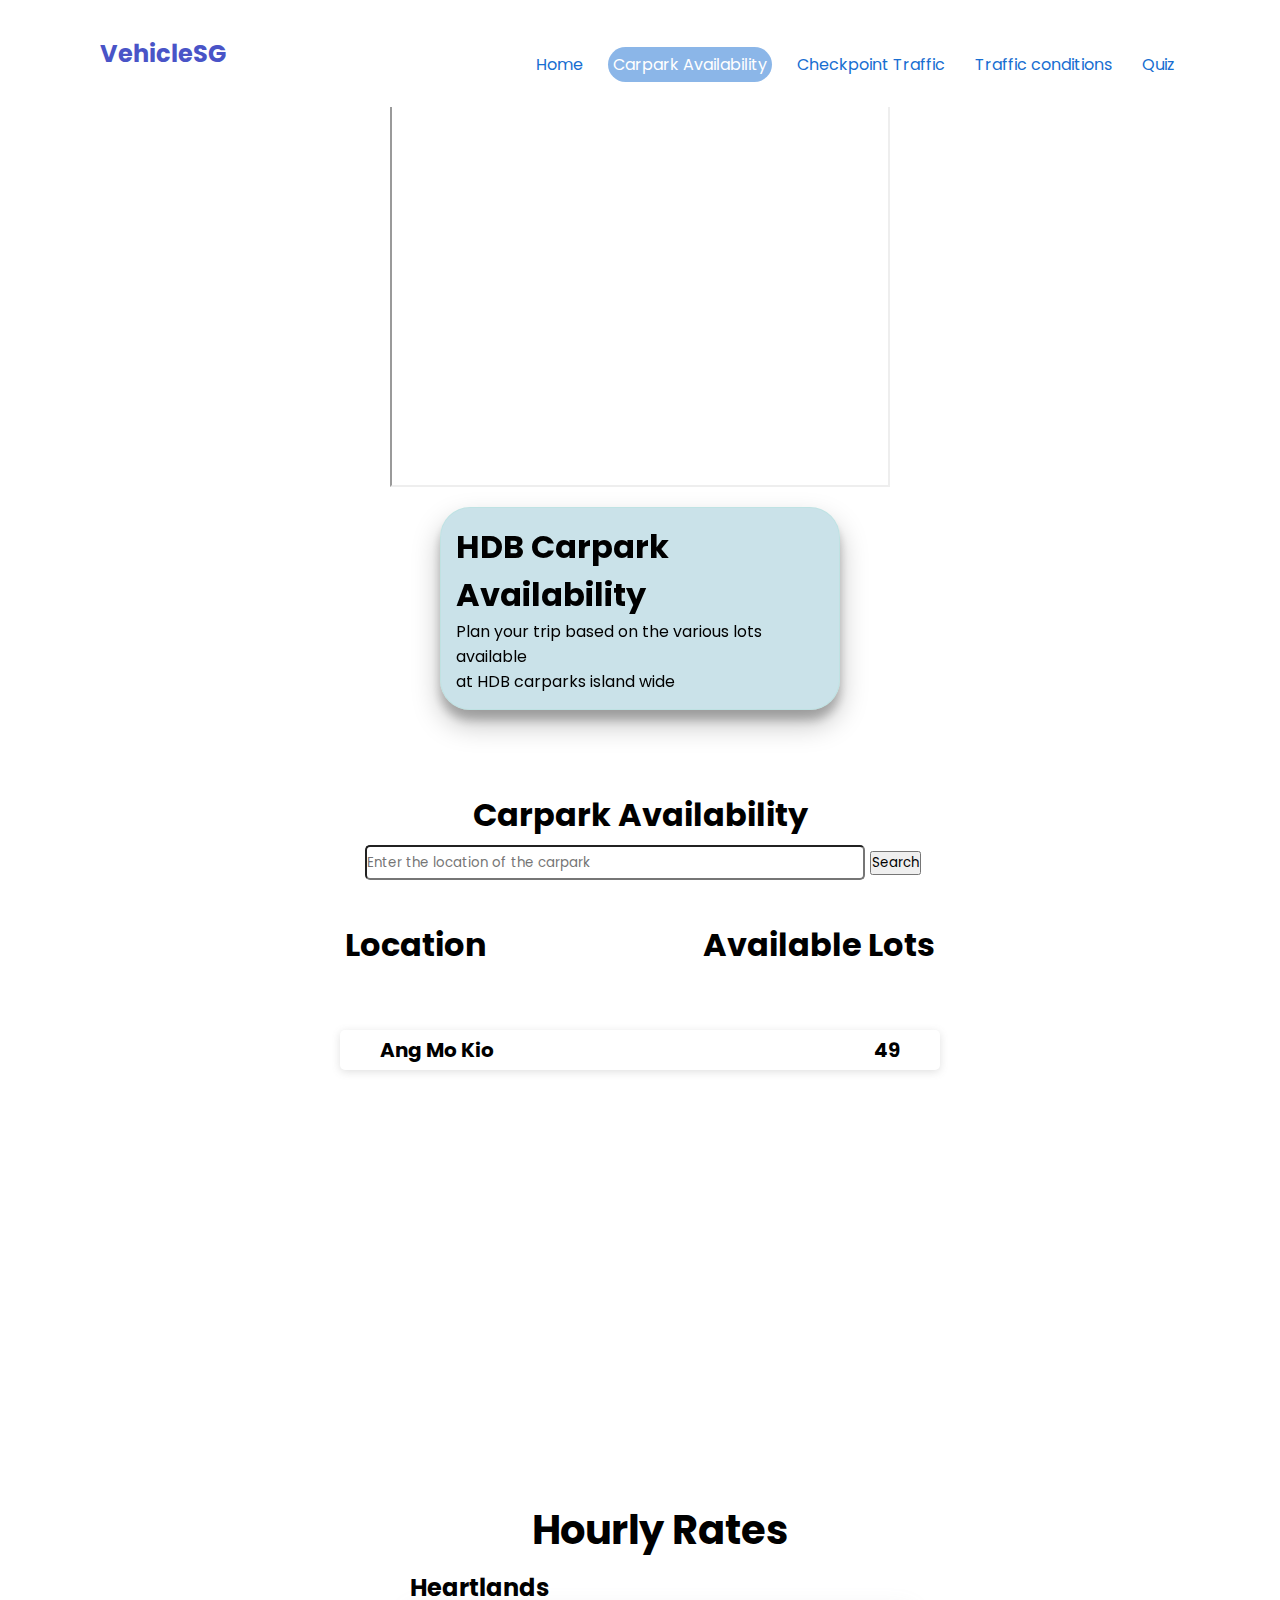
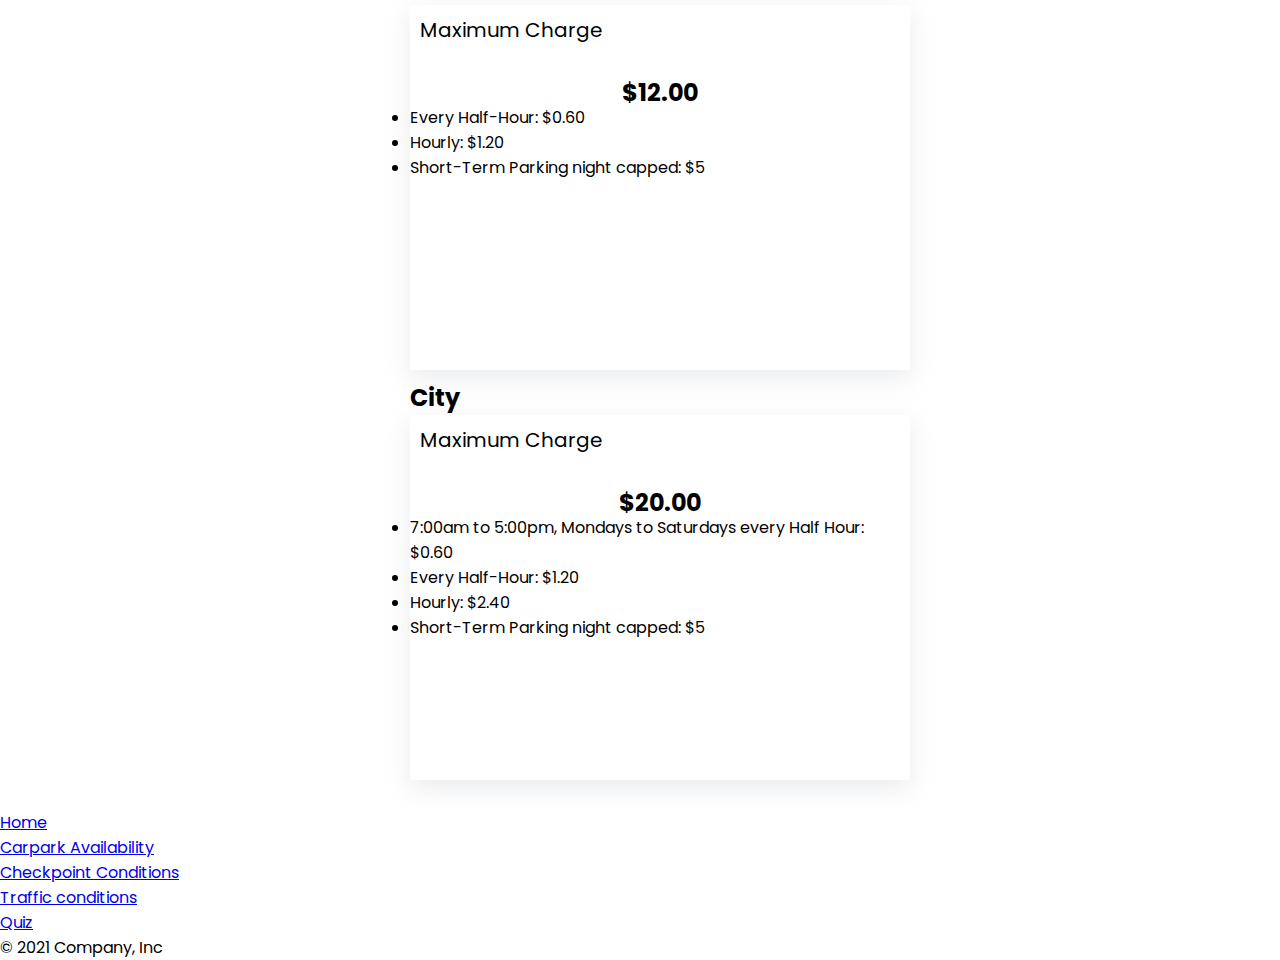
<file: Carpark Availabilty/Carpark.html>
<!DOCTYPE html>
<html>
    <head>
        <meta charset="utf-8">
        <meta http-equiv="X-UA-Compatible" content="IE=edge">
        <title></title>
        <meta name="description" content="">
        <meta name="viewport" content="width=device-width, initial-scale=1">
        <link href="https://cdn.jsdelivr.net/npm/bootstrap@5.3.2/dist/css/bootstrap.min.css" rel="stylesheet" integrity="sha384-T3c6CoIi6uLrA9TneNEoa7RxnatzjcDSCmG1MXxSR1GAsXEV/Dwwykc2MPK8M2HN" crossorigin="anonymous">
        <link rel="stylesheet" href="../CSS/stylesheet.css" type="text/css">
        <link rel = "stylesheet" href="../Carpark Availabilty/CSS/carpark.css" type="text/css">
        

    </head>
    <body>
      <header id = "header"> 
        <a href ="#" class = "logo">VehicleSG</a>
        <ul>
            <li><a href = "../index.html" target = "_blank"> Home</a></li>
            <li><a href = "#" class ="active"> Carpark Availability</a></li>
            <li><a href = "../Checkpoint Traffic/Checkpoint.html" target="_blank"> Checkpoint Traffic</a></li>
            <li><a href = "../Traffic Conditions/Traffic.html" target ="_blank"> Traffic conditions</a></li>
            <li><a href = "../Quiz/Quiz.html" target = "_blank"> Quiz</a></li>
        </ul>
      </header>

        <div class = "banner-for-carpark">
          <iframe src="https://lottie.host/embed/a93cc6ef-fa9a-40ad-89ad-c9c7032737e9/1m42JVrLVW.json"></iframe>
          <div class = "car-text">
            <h1>HDB Carpark Availability</h1>
            <p>Plan your trip based on the various lots available <br> at HDB carparks island wide </p>
          </div>         
            
        </div>
        

        <div class="carpark-container">
          <div class="col-md-6" id="carpark-availability">
              <div class="carpark-header">
                  <h1>Carpark Availability</h1>
              </div>
              <div class="search-bar">
                  <form class="d-flex">
                      <input class="form-control" type="search" placeholder="Enter the location of the carpark" aria-label="Search">
                      <button class="btn btn-outline-success" type="submit">Search</button>
                  </form>
              </div>
              <div class="carpark-heading">
                  <h1>Location</h1>
                  <h1>Available Lots</h1>
              </div>
              <div class="carpark-content">
                  <div class="location">
                      <h1>Ang Mo Kio</h1>
                  </div>
                  <div class="lots-available">
                      <h1>49</h1>
                  </div>
              </div>
          </div>
      </div>
      
  
        
        <div class = "carpark-rates">
          <div class = "rate-header">
            <h1>Hourly Rates</h1>
          </div>
          <div class = "row g-2" id="rates">
            <div class = "col-md-6" id="non-central">
              <div class = "card-header">
                <h2>Heartlands</h2>
              </div>
              <div class = "card">
                <div class = "card-body">
                  <div class = "subheading">
                    <p>Maximum Charge</p>
                  </div>
                  <h2 class = "card-title">$12.00</h2>
                </div>
                <ul class="list-group list-group-flush">
                  <li class="list-group-item">Every Half-Hour: $0.60</li>
                  <li class="list-group-item">Hourly: $1.20</li>
                  <li class="list-group-item">Short-Term Parking night capped: $5</li>
                </ul>
              </div>
            </div>

            <div class = "col-md-6" id="central">
              <div class = "card-header">
                <h2>City</h2>
              </div>
              <div class = "card">
                <div class = "card-body">
                  <div class = "subheading">
                    <p>Maximum Charge</p>
                  </div>
                  <h2 class = "card-title">$20.00</h2>
                </div>
                <ul class="list-group list-group-flush">
                  <li class="list-group-item">7:00am to 5:00pm, Mondays to Saturdays every Half Hour: $0.60</li>
                  <li class="list-group-item">Every Half-Hour: $1.20</li>
                  <li class="list-group-item">Hourly: $2.40</li>
                  <li class="list-group-item">Short-Term Parking night capped: $5</li>
                </ul>
              </div>
            </div>
          </div>
        </div>

        <footer class="py-3 my-4 bg-white ">
            <ul class="nav justify-content-center border-bottom pb-3 mb-3">
              <li class="nav-item"><a href="#" class="nav-link px-2 text-muted">Home</a></li>
              <li class="nav-item"><a href="#" class="nav-link px-2 text-muted">Carpark Availability</a></li>
              <li class="nav-item"><a href="#" class="nav-link px-2 text-muted">Checkpoint Conditions</a></li>
              <li class="nav-item"><a href="#" class="nav-link px-2 text-muted">Traffic conditions</a></li>
              <li class="nav-item"><a href="#" class="nav-link px-2 text-muted">Quiz</a></li>
            </ul>
            <p class="text-center text-muted">© 2021 Company, Inc</p>
        </footer>
        
        
        <script src="https://cdn.jsdelivr.net/npm/bootstrap@5.3.2/dist/js/bootstrap.bundle.min.js" integrity="sha384-C6RzsynM9kWDrMNeT87bh95OGNyZPhcTNXj1NW7RuBCsyN/o0jlpcV8Qyq46cDfL" crossorigin="anonymous"></script>
        <script src = "Javascript/carpark.js"></script>
    </body>
</html>
</file>
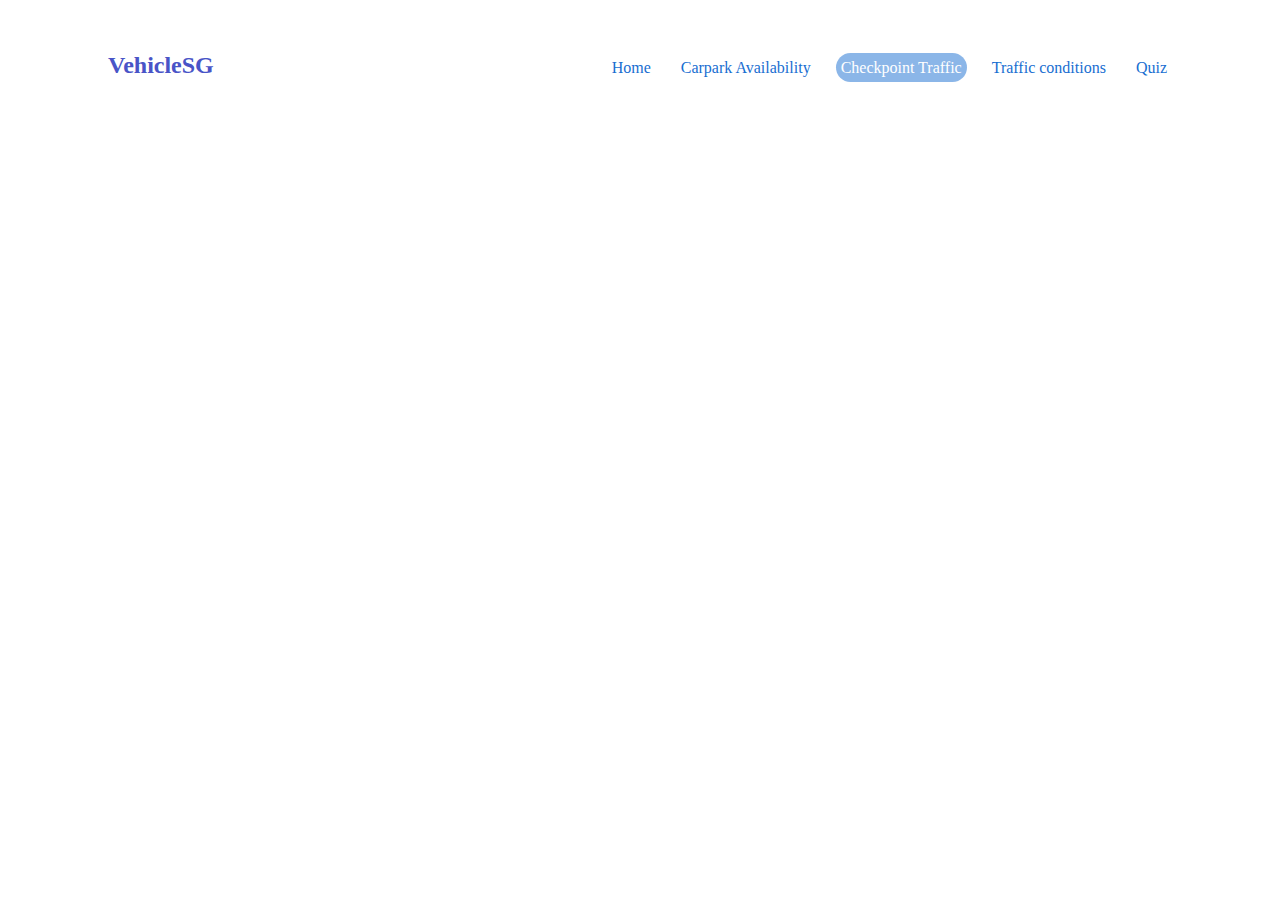
<file: Checkpoint Traffic/Checkpoint.html>
<!doctype html>
<html>
    <head>
        <meta charset="UTF-8">
        <meta http-equiv="X-UA-Compatible" content="IE=edge">
        <meta name="viewport" content="width=device-width, initial-scale=1.0">
        <link href="https://cdn.jsdelivr.net/npm/bootstrap@5.3.2/dist/css/bootstrap.min.css" rel="stylesheet" integrity="sha384-T3c6CoIi6uLrA9TneNEoa7RxnatzjcDSCmG1MXxSR1GAsXEV/Dwwykc2MPK8M2HN" crossorigin="anonymous">
        <link rel="stylesheet" type = "text/css" href = "Checkpoint.css">
        <link rel="preconnect" href="https://fonts.googleapis.com">
        <link rel="preconnect" href="https://fonts.gstatic.com" crossorigin> 
        <link href="https://fonts.googleapis.com/css2?family=Lato:ital,wght@0,100;0,300;0,400;0,700;0,900;1,100;1,300;1,400;1,700;1,900&family=Poppins&display=swap" rel="stylesheet">
        <title>Checkpoint Traffic</title>
    </head>
    <body>
        <header id = "header"> 
            <a href ="#" class = "logo">VehicleSG</a>
            <ul>
                <li><a href = "../index.html" target="_blank"> Home</a></li>
                <li><a href = "../Carpark Availabilty/Carpark.html" target ="_blank"> Carpark Availability</a></li>
                <li><a href = "#" class = "active"> Checkpoint Traffic</a></li>
                <li><a href = "../Traffic Conditions/Traffic.html" target ="_blank"> Traffic conditions</a></li>
                <li><a href = "../Quiz/Quiz.html" target="_blank"> Quiz</a></li>
            </ul>
        </header>
        
        <div id="result-container">
            <script src="Checkpoint.js"></script>
        </div>
        
    </body>
</html>
</file>
<file: CSS/stylesheet.css>
@import url("https://fonts.googleapis.com/css2?family=Poppins:300,400,500,600,700,800,900&display=swap");
@import url("https://fonts.googleapis.com/css2?family=Rancho&display=swap");
*
{
    margin : 0;
    padding: 0;
    box-sizing: border-box;
    font-family: 'Poppins',sans-serif;
}

body {
    overflow-x: hidden;
    background: #fff;
    min-height: 100vh;
}

#header {
    position: absolute;
    top:0;
    left:0;
    width:100%;
    padding: 30px 100px;
    display: flex;
    justify-content: space-between;
    align-items: center;
    z-index: 10000;
}

.logo {
    color: #4954c7;
    font-weight: 700;
    font-size: 2em;
    text-decoration: none;
}

#header ul {
    display: flex;
    justify-content: center;
    align-items: center;
    margin-top: 2%;
}

#header ul li {
    list-style: none;
    margin-left: 20px;
}

#header ul li a {
    text-decoration: none;
    padding: 6px 5px;
    color: rgba(24, 110, 209);
    border-radius: 20px;
}

#header ul li a:hover,
#header ul li a.active{
    background-color: rgba(24, 110, 209,0.5);
    color: rgb(255, 255, 255);
}

section{
    position: relative;
    width: 100%;
    height: 100vh;
    display: flex;
    justify-content: center;
    align-items: center;
}

section::before {
    content: "" ;
    position: absolute;
    bottom:0;
    left:0;
    width: 100%;
    height: 100px;
    background: linear-gradient(to top, rgb(124, 164, 255) transparent);
    z-index: 10;
}

section img{
    position: absolute;
    top:50;
    left:0;
    width: 100%;
    height: 100%;
    object-fit:cover;
    pointer-events: none;
}

section #text {
    position: absolute;
    color: #3a43ac;
    font-size: 12vw;
    text-align: center;
    line-height: 0.55em;
    font-family: "Rancho", cursive;
    transform: translateY(-15%)
}

section #text span{
    font-size: 0.20em;
    letter-spacing: 2px;
    font-weight: 400;
    font-family: "Poppins", sans-serif;
}

#btn {
    text-decoration: none;
    display: inline-block;
    padding: 8px 25px;
    background-color: rgb(124, 164, 255);
    color: #ffffff;
    font-size: 0.8em;
    font-weight: 500;
    letter-spacing: 2px;
    border-radius: 40px;
    transform: translateY(150px);
}

.sec {
    position: relative;
    padding: 100px;    
    font-family: 'Poppins', sans-serif;
    background-image: linear-gradient(40deg, #4158D0 0%, #7CB9E8 46%, #F0F8FF 100%);
    width: 100%;
    height: 95vh;
    display: flex;
    align-items: center;
    justify-content: center;
    padding: 100px;
}

.sec h1{
    text-align: center;
}

.sec p {
    font-size: 20px;
}

.container {
    top:10%;
    width: 80%;
    display: block;
    flex-direction: column;
    background: rgba(65, 150, 176, 0.28);
    border-radius: 30px;
    box-shadow: rgba(0, 0, 0, 0.25) 0px 14px 28px, rgba(0, 0, 0, 0.22) 0px 10px 10px;
    backdrop-filter: blur(3.7px);
    -webkit-backdrop-filter: blur(3.7px);
    border: 1px solid rgba(159, 225, 212, 0.27);
    color: #ffffff;
    padding: 15px;
    transform: scale(1);
    position: absolute;
    overflow: hidden;
}


footer{
    top:20%;
    border-radius: 5px;
    width:100%;
}

@media screen and (max-width:800px) {

    #header {
        flex-direction: column;
        align-items: center;
    }

    #header ul {
        margin-top: 20px;
    }

    #header ul li {
        margin-right: 0;
        margin-bottom: 10px;
    }

    #header p {
        padding: 10px 10px;
    }
}
</file>
<file: Carpark Availabilty/CSS/carpark.css>
#header {
    background-color: white;
    padding: 30px 100px;
    display: flex;
    justify-content: space-between;
    align-items: center;
    z-index: 10000;
}

#header .logo {
    color: #4954c7;
    font-weight: 700;
    font-size: 24px;
    text-decoration: none;
}

#header ul {
    display: flex;
    justify-content: center;
    align-items: center;
    margin-top: 2%;
}

#header ul li {
    list-style: none;
    margin-left: 20px;
}

#header ul li a {
    text-decoration: none;
    padding: 6px 5px;
    color: rgba(24, 110, 209);
    border-radius: 20px;
}

#header ul li a:hover,
#header ul li a.active{
    background-color: rgba(24, 110, 209,0.5);
    color: rgb(255, 255, 255);
}


.banner-for-carpark{
    margin:30px auto;
    display:flex;
    justify-content: center;
    align-items:center;
    width:500px;
    height:700px;
    flex-direction: column;
    

}

.banner-for-carpark iframe{
   width:500px;
   height: 500px;
}

.car-text{
    margin:20px auto;
    width:80%;
    background: rgba(65, 150, 176, 0.28);
    border-radius: 30px;
    box-shadow: rgba(0, 0, 0, 0.25) 0px 14px 28px, rgba(0, 0, 0, 0.22) 0px 10px 10px;
    backdrop-filter: blur(3.7px);
    -webkit-backdrop-filter: blur(3.7px);
    border: 1px solid rgba(159, 225, 212, 0.27);
    color: #ffffff;
    padding: 15px;
    transform: scale(1);
}

.car-text {
    color:black;
    font-family: "Poppins",sans-serif;
}







.carpark-container{
    width:100%;
    height:100%;
    display:flex;
    align-items: center;
    justify-content: center;
    margin-top:50px;
}

.d-flex{
    display:flex;
    justify-content: center;
    align-items: center;
    flex-direction: row;
    width:800px;
}

#carpark-availability{
    width:800px;
    height:700px;
    display:flex;
    flex-direction: column;
    overflow: scroll;
}


.carpark-header{
    display: flex;
    justify-content: center;
    align-items: center;
    margin:0 auto;
    width:auto;
    height: 50px;
    margin-top: 10px;
}

.carpark-header h1{
    text-align: center;
}


.form-control{
    width: 500px;
    height: 35px;
    border-radius: 5px;
    margin: 5px;
}

.carpark-heading{
    justify-content: space-between;
    align-items: center;
    display: flex;
    flex-direction: row;
    padding: 5px;
    width:600px;
    height:100px;
    margin: 10px auto;
}

.carpark-content{
    width:600px;
    display: flex;
    justify-content: space-between;
    padding:5px 5%;
    height: auto;
    border-radius:5px;
    background:white;
    margin: 25px auto;
    box-shadow: rgba(99, 99, 99, 0.2) 0px 2px 8px 0px;
}


.location h1{
    font-family: "Poppins",sans-serif;
    font-size: 20px;
}

.lots-available h1{
    font-family: "Poppins",sans-serif;
    font-size: 20px;
    font-family: "Poppins", sans-serif;
    color:black;
}

.carpark-rates{
    display:flex;
    flex-direction: column;
    align-items: center;
    justify-content: center;
    width: 100%;
    margin:20px;

}

.rate-header{
    display:flex;
    flex-direction: row;

}

.rate-header h1{
    font-size:40px;
    font-family: "Poppins",sans-serif;
}


#non-central{
    width:500px;
    height:400px;
    display: flex;
    flex-direction: column;
    margin: 10px;
}

#central{
    width: 500px;
    height:400px;
    display: flex;
    flex-direction: column;
    margin:10px;
}
.card{
    width:500px;
    height:400px;
    background-color: white;
    box-shadow: rgba(149, 157, 165, 0.2) 0px 8px 24px;
}

.card-body{
    width:500px;
    height:100px;
    display: flex;
    flex-direction: column;
    justify-content: flex-start;
    align-items: flex-start;
    padding:0px;
    border-radius: 5px;
    

}
.subheading{
    display: flex;
    justify-content: flex-start;
    align-items: flex-start;
    padding:10px;
}

.subheading p{
    font-size: 20px;
    font-family: "Poppins",sans-serif;
}

.card-title{
    display: flex;
    justify-content: center;
    align-items: center;
    width:500px;
    margin-top:20px;
    

}

.card-title h2{
    font-family:"Poppins",sans-serif;
    text-align:center;
}

@media screen and (max-width:800px) {

    #header {
        flex-direction: column;
        align-items: center;
    }

    #header ul {
        margin-top: 20px;
    }

    #header ul li {
        margin-right: 0;
        margin-bottom: 10px;
    }

    #header p {
        padding: 10px 10px;
    }
}
</file>
<file: Checkpoint Traffic/Checkpoint.css>
#header {
    padding: 30px 100px;
    display: flex;
    justify-content: space-between;
    align-items: center;
    z-index: 10000;
}

#header .logo {
    color: #4954c7;
    font-weight: 700;
    font-size: 24px;
    text-decoration: none;
}

#header ul {
    display: flex;
    justify-content: center;
    align-items: center;
    margin-top: 2%;
}

#header ul li {
    list-style: none;
    margin-left: 20px;
}

#header ul li a {
    text-decoration: none;
    padding: 6px 5px;
    color: rgba(24, 110, 209);
    border-radius: 20px;
}

#header ul li a:hover,
#header ul li a.active{
    background-color: rgba(24, 110, 209,0.5);
    color: rgb(255, 255, 255);
}

#result-container {
    margin-top: 10%;
}


.row{
    justify-content: center;
    margin: 60px;
    display: flex;

}

.card {
    margin-top: 60px;
    background-color: rgba(24, 110, 209, 0.5);
    color: rgb(255, 255, 255);
    border-radius: 15px;
    overflow: hidden;
}    

.trf-desc, .timestamp {
    text-align: center;
}

.img-fluid {
    width: 100%; 
    height: auto; 
}

@media screen and (max-width:800px) {

    #header {
        flex-direction: column;
        align-items: center;
    }

    #header ul {
        margin-top: 20px;
    }

    #header ul li {
        margin-right: 0;
        margin-bottom: 10px;
    }

    #header p {
        padding: 10px 10px;
    }
}
</file>
